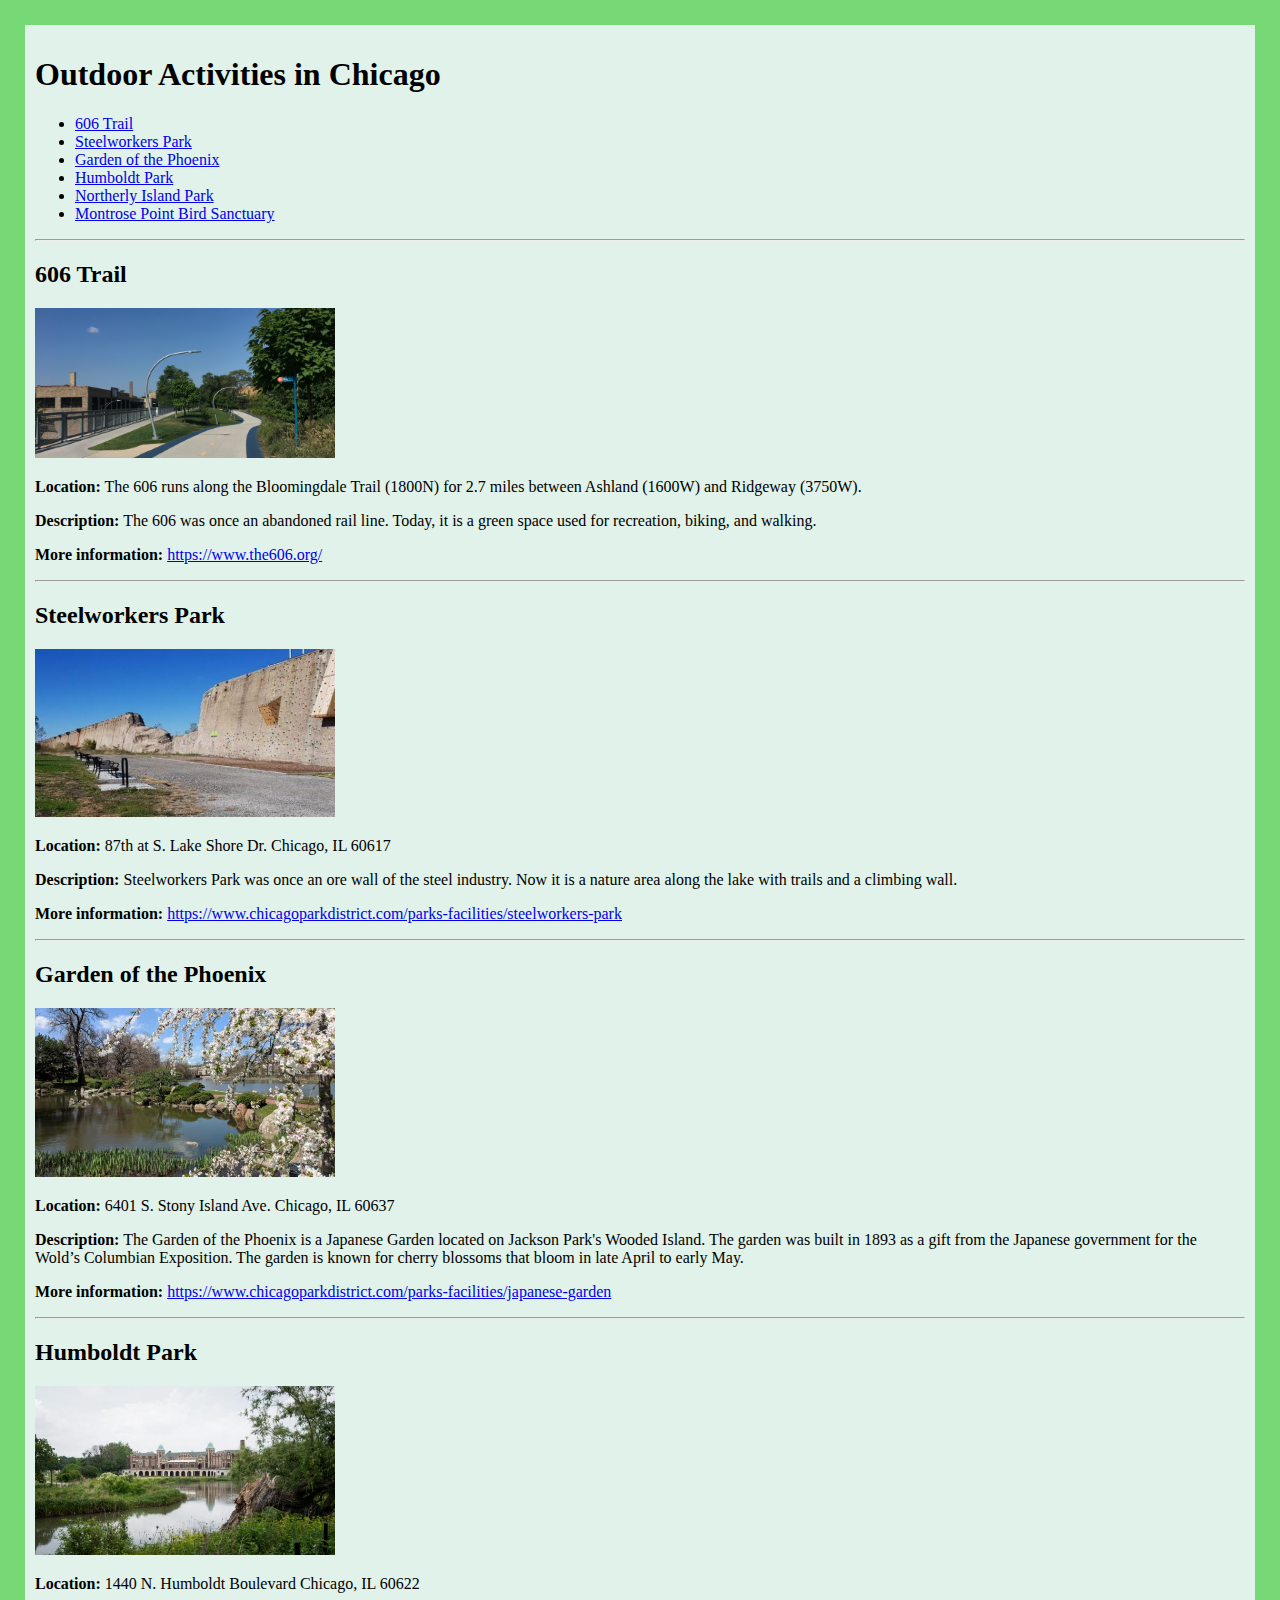
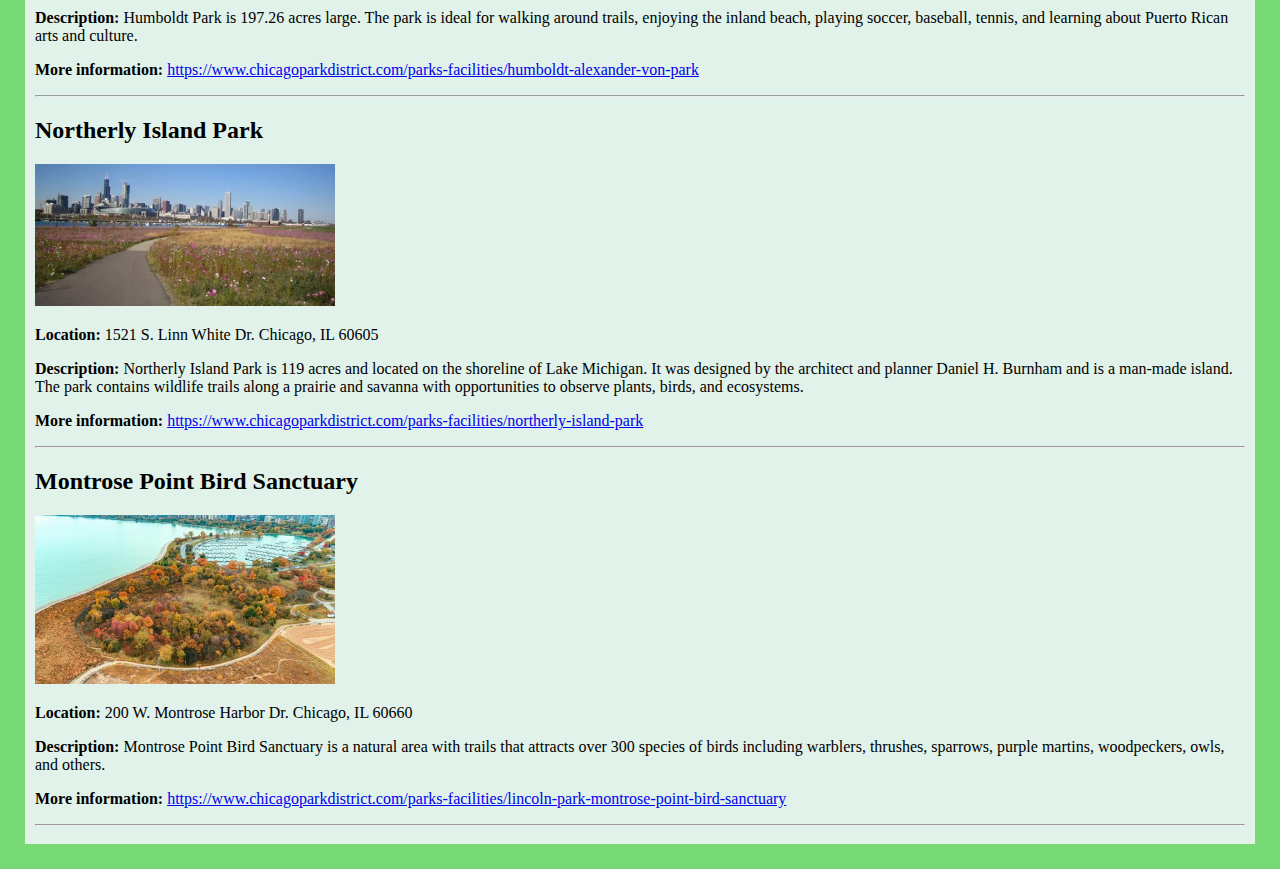
<file: index2.html>
<!DOCTYPE html>
<html lang="en">

<!-- Samuel Lubliner -->

<head>
    <meta charset="UTF-8">
    <meta name="viewport" content="width=device-width, initial-scale=1.0">
    <title>Outdoor Activities in Chicago</title>
    <link rel="stylesheet" href="styles2.css">
</head>

<body>
    <div class="container">
        <h1>Outdoor Activities in Chicago</h1>

        <nav>
            <ul>
            <li><a href="#606-trail">606 Trail</a></li>
            <li><a href="#steelworkers-park">Steelworkers Park</a></li>
            <li><a href="#garden-of-the-phoenix">Garden of the Phoenix</a></li>
            <li><a href="#humboldt-park">Humboldt Park</a></li>
            <li><a href="#northerly-island-park">Northerly Island Park</a></li>
            <li><a href="#montrose-point-bird-sanctuary">Montrose Point Bird Sanctuary</a></li>
            </ul>
        </nav>
        <hr>

        <section id="606-trail">
            <h2>606 Trail</h2>
            <img src="images/606_trail.jpeg"" alt="606 Trail" width="300">
            <p><strong>Location:</strong> The 606 runs along the Bloomingdale Trail (1800N) for 2.7 miles between Ashland (1600W) and Ridgeway (3750W).</p>
            <p><strong>Description:</strong> The 606 was once an abandoned rail line. Today, it is a green space used for recreation, biking, and walking.</p>
            <p><strong>More information:</strong> <a href="https://www.the606.org/" target="_blank">https://www.the606.org/</a></p>
        </section>
        <hr>
    
        <section id="steelworkers-park">
            <h2>Steelworkers Park</h2>
            <img src="images/steelworkers_park.jpeg" alt="Steelworkers Park" width="300">
            <p><strong>Location:</strong> 87th at S. Lake Shore Dr. Chicago, IL 60617</p>
            <p><strong>Description:</strong> Steelworkers Park was once an ore wall of the steel industry. Now it is a nature area along the lake with trails and a climbing wall.</p>
            <p><strong>More information:</strong> <a href="https://www.chicagoparkdistrict.com/parks-facilities/steelworkers-park" target="_blank">https://www.chicagoparkdistrict.com/parks-facilities/steelworkers-park</a></p>
        </section>
        <hr>
    
        <section id="garden-of-the-phoenix">
            <h2>Garden of the Phoenix</h2>
            <img src="images/garden_of_the_phoenix.jpeg" alt="Garden of the Phoenix" width="300">
            <p><strong>Location:</strong> 6401 S. Stony Island Ave. Chicago, IL 60637</p>
            <p><strong>Description:</strong> The Garden of the Phoenix is a Japanese Garden located on Jackson Park's Wooded Island. The garden was built in 1893 as a gift from the Japanese government for the Wold’s Columbian Exposition. The garden is known for cherry blossoms that bloom in late April to early May.</p>
            <p><strong>More information:</strong> <a href="https://www.chicagoparkdistrict.com/parks-facilities/japanese-garden" target="_blank">https://www.chicagoparkdistrict.com/parks-facilities/japanese-garden</a></p>
        </section>
        <hr>
    
        <section id="humboldt-park">
            <h2>Humboldt Park</h2>
            <img src="images/humboldt_park.jpeg" alt="Humboldt Park" width="300">
            <p><strong>Location:</strong> 1440 N. Humboldt Boulevard Chicago, IL 60622</p>
            <p><strong>Description:</strong> Humboldt Park is 197.26 acres large. The park is ideal for walking around trails, enjoying the inland beach, playing soccer, baseball, tennis, and learning about Puerto Rican arts and culture.</p>
            <p><strong>More information:</strong> <a href="https://www.chicagoparkdistrict.com/parks-facilities/humboldt-alexander-von-park" target="_blank">https://www.chicagoparkdistrict.com/parks-facilities/humboldt-alexander-von-park</a></p>
        </section>
        <hr>
    
        <section id="northerly-island-park">
            <h2>Northerly Island Park</h2>
            <img src="images/northerly_island.jpeg" alt="Northerly Island Park" width="300">
            <p><strong>Location:</strong> 1521 S. Linn White Dr. Chicago, IL 60605</p>
            <p><strong>Description:</strong> Northerly Island Park is 119 acres and located on the shoreline of Lake Michigan. It was designed by the architect and planner Daniel H. Burnham and is a man-made island. The park contains wildlife trails along a prairie and savanna with opportunities to observe plants, birds, and ecosystems. </p>
            <p><strong>More information:</strong> <a href="https://www.chicagoparkdistrict.com/parks-facilities/northerly-island-park" target="_blank">https://www.chicagoparkdistrict.com/parks-facilities/northerly-island-park</a></p>
        </section>
        <hr>
    
        <section id="montrose-point-bird-sanctuary">
            <h2>Montrose Point Bird Sanctuary</h2>
            <img src="images/MontrosePointBirdSanctuary.jpeg" alt="Montrose Point Bird Sanctuary" width="300">
            <p><strong>Location:</strong> 200 W. Montrose Harbor Dr. Chicago, IL 60660</p>
            <p><strong>Description:</strong> Montrose Point Bird Sanctuary is a natural area with trails that attracts over 300 species of birds including warblers, thrushes, sparrows, purple martins, woodpeckers, owls, and others.</p>
            <p><strong>More information:</strong> <a href="https://www.chicagoparkdistrict.com/parks-facilities/lincoln-park-montrose-point-bird-sanctuary" target="_blank">https://www.chicagoparkdistrict.com/parks-facilities/lincoln-park-montrose-point-bird-sanctuary</a></p>
        </section>
        <hr>

    </div>
</body>

</html>
</file>
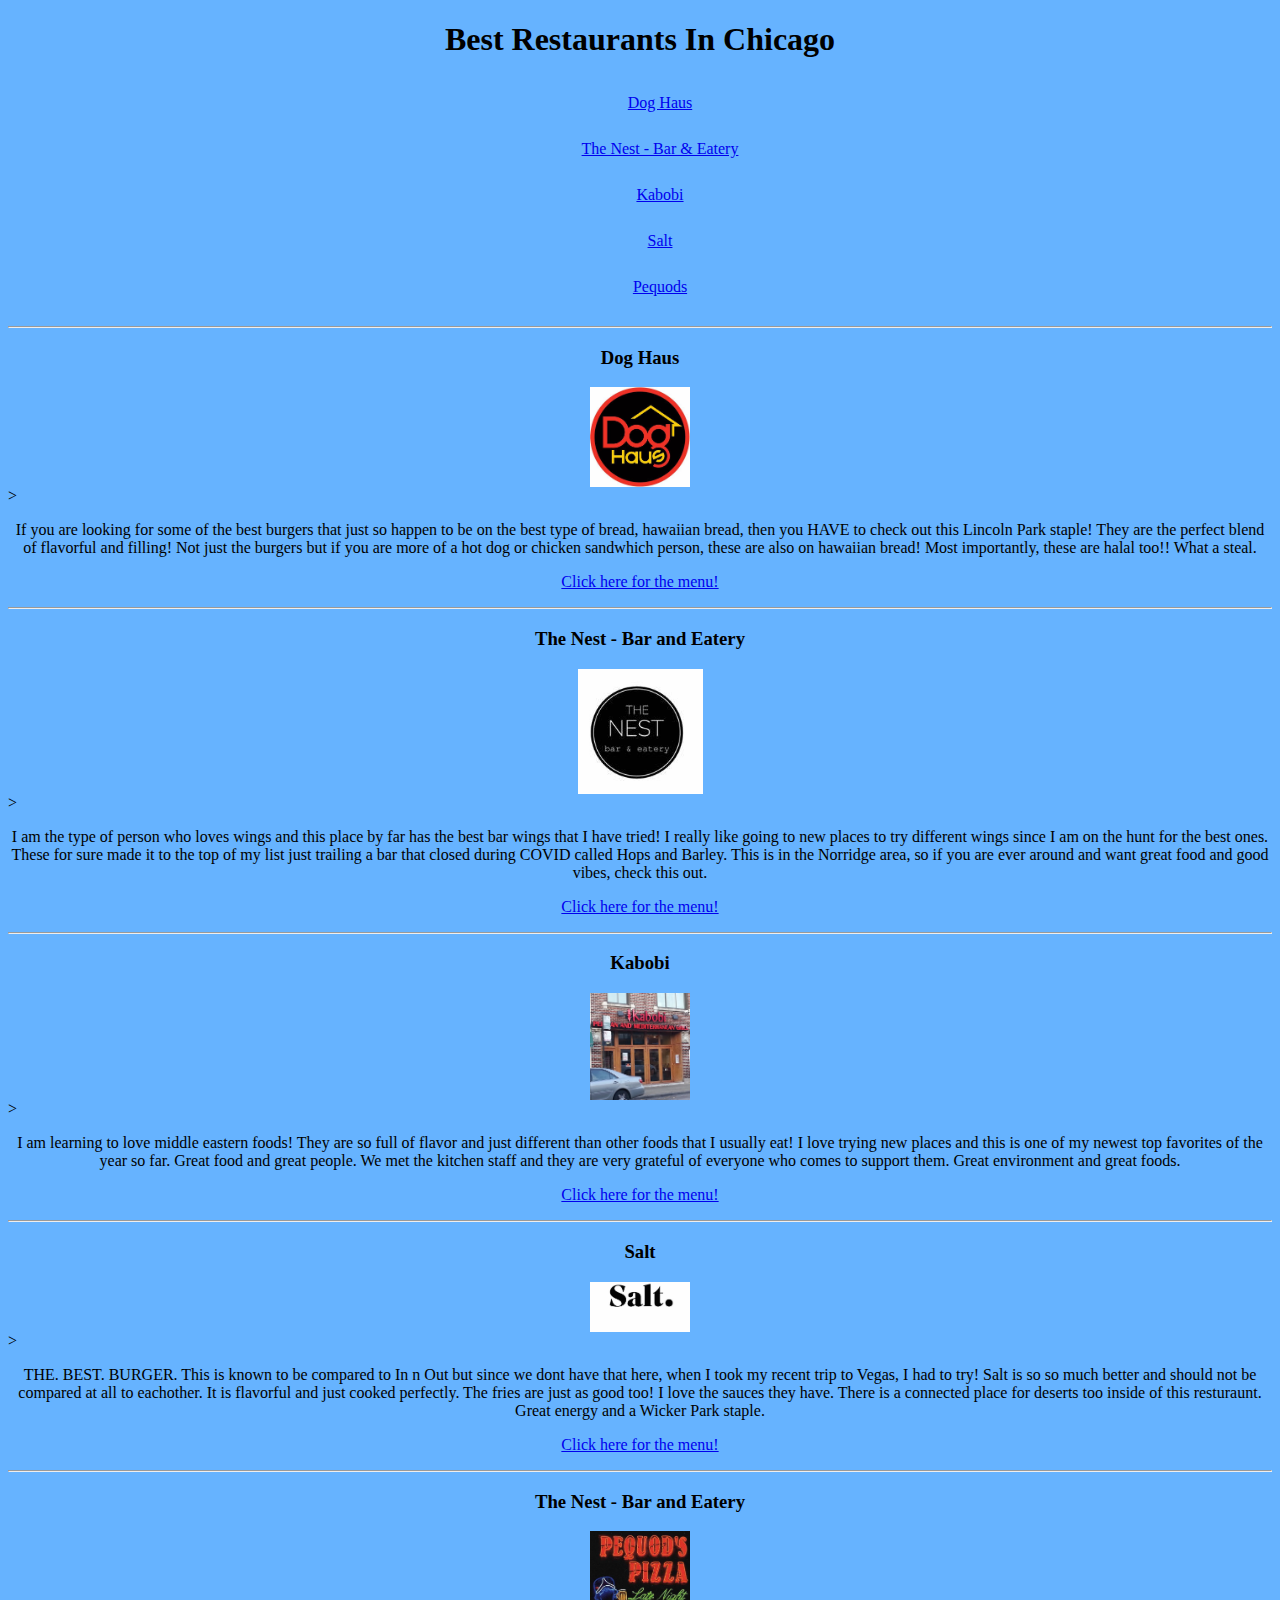
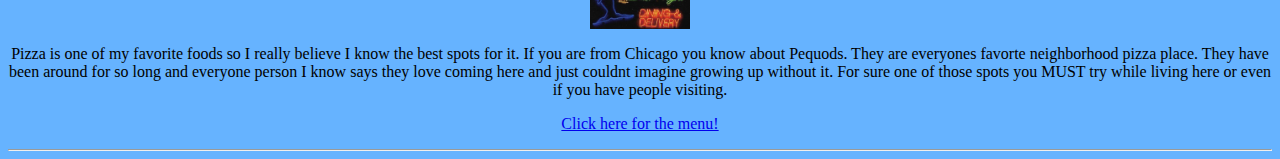
<file: newnew.html>
<!DOCTYPE html>
<html lang="en">

<!-- Julia Anthony CIS 181 Final Project -->

<head>
    <meta charset="UTF-8">
    <title>Best eats!</title>
    <link rel="stylesheet" href="styles.css">
</head>

<body>
    <div class="container">
        <div id="tip">
<h1 align="center";> Best Restaurants In Chicago </h1>
</div>

        <nav>
            <ul class="nav-bar">
            <li><a href="#Doghaus">Dog Haus</a></li>
            <li><a href="#nest">The Nest - Bar & Eatery </a></li>
            <li><a href="#kabobi">Kabobi </a></li>
            <li><a href="#salt">Salt</a></li>
            <li><a href="#pequods">Pequods</a></li>
            </ul>
        </nav>
        <hr>

        <section id="Doghaus">
            <h3 align="center">Dog Haus</h3>
            <img src="doghaus.jpg" alt="doghaus" width="100px" class="center">>
            <p align="center"> If you are looking for some of the best burgers that just so happen to be on the best type of bread, hawaiian bread, 
				then you HAVE to check out this Lincoln Park staple! They are the perfect blend of flavorful and filling! Not just the burgers	
				but if you are more of a hot dog or chicken sandwhich person, these are also on hawaiian bread! Most importantly,
				these are halal too!! What a steal. </p>
            <p align="center"> <a href="https://doghaus.com/" target="_blank">Click here for the menu!</a></p>
        </section>
        <hr>
    
        <section id="nest">
            <h3 align="center">The Nest - Bar and Eatery</h3>
            <img src="nest.jpeg" alt="nest" width="125px" class="center">>
            <p align="center"> I am the type of person who loves wings and this place by far has the best bar wings that I have tried!
				I really like going to new places to try different wings since I am on the hunt for the best ones. These for sure
				made it to the top of my list just trailing a bar that closed during COVID called Hops and Barley. This is in the Norridge area, so 
				if you are ever around and want great food and good vibes, check this out. </p>
            <p align="center"> <a href="https://www.thenestbarandeatery.com/" target="_blank">Click here for the menu!</a></p>
        </section>
        <hr>
    
         <section id="kabobi">
            <h3 align="center">Kabobi</h3>
            <img src="kabobi.jpg" alt="nest" width="100px" class="center">>
            <p align="center"> I am learning to love middle eastern foods! They are so full of flavor and just different than other foods that
					I usually eat! I love trying new places and this is one of my newest top favorites of the year so far. Great food and great people. 
					We met the kitchen staff and they are very grateful of everyone who comes to support them. Great environment and great foods.</p>
            <p align="center"> <a href="https://kabobirestaurant.com/menus/" target="_blank">Click here for the menu!</a></p>
        </section>
        <hr>
    
         <section id="salt">
            <h3 align="center">Salt</h3>
            <img src="salt.jpg" alt="nest" width="100" class="center">>
            <p align="center"> THE. BEST. BURGER. This is known to be compared to In n Out but since we dont have that here, when I took my recent trip
				to Vegas, I had to try! Salt is so so much better and should not be compared at all to eachother. It is flavorful and just cooked perfectly. 
				The fries are just as good too! I love the sauces they have. There is a connected place for deserts too inside of this resturaunt. Great energy and 
				a Wicker Park staple. </p>
            <p align="center"> <a href="https://www.saltchicago.com/" target="_blank">Click here for the menu!</a></p>
        </section>
        <hr>
    
         <section id="nest">
            <h3 align="center">The Nest - Bar and Eatery</h3>
            <img src="pequods.jpg" alt="nest" width="100" class="center">
            <p align="center"> Pizza is one of my favorite foods so I really believe I know the best spots for it. If you are from Chicago
				you know about Pequods. They are everyones favorte neighborhood pizza place. They have been around for so long and everyone
				person I know says they love coming here and just couldnt imagine growing up without it. For sure one of those spots you 
				MUST try while living here or even if you have people visiting. </p>
            <p align="center"> <a href="https://pequodspizza.com/chicago/menu/" target="_blank">Click here for the menu!</a></p>
        </section>
        <hr>

    </div>
</body>

</html>
</file>
<file: styles2.css>
body {
    background-color: #e0f2e9;
    margin: 0;
}

html {
    scroll-behavior: smooth;
}

.container {
    border: 25px solid #77d876;
    padding: 10px;
    box-sizing: border-box;
}

/* Samuel Lubliner */
</file>
<file: styles.css>
.center {
  display: block;
  margin-left: auto;
  margin-right: auto;
}

.nav-bar{
 list-style-type: none;
}

li{
  color: white;
  text-align: center;
  padding: 14px 16px;
}
body{
background-color:rgb(102,179,255);
}
</file>
